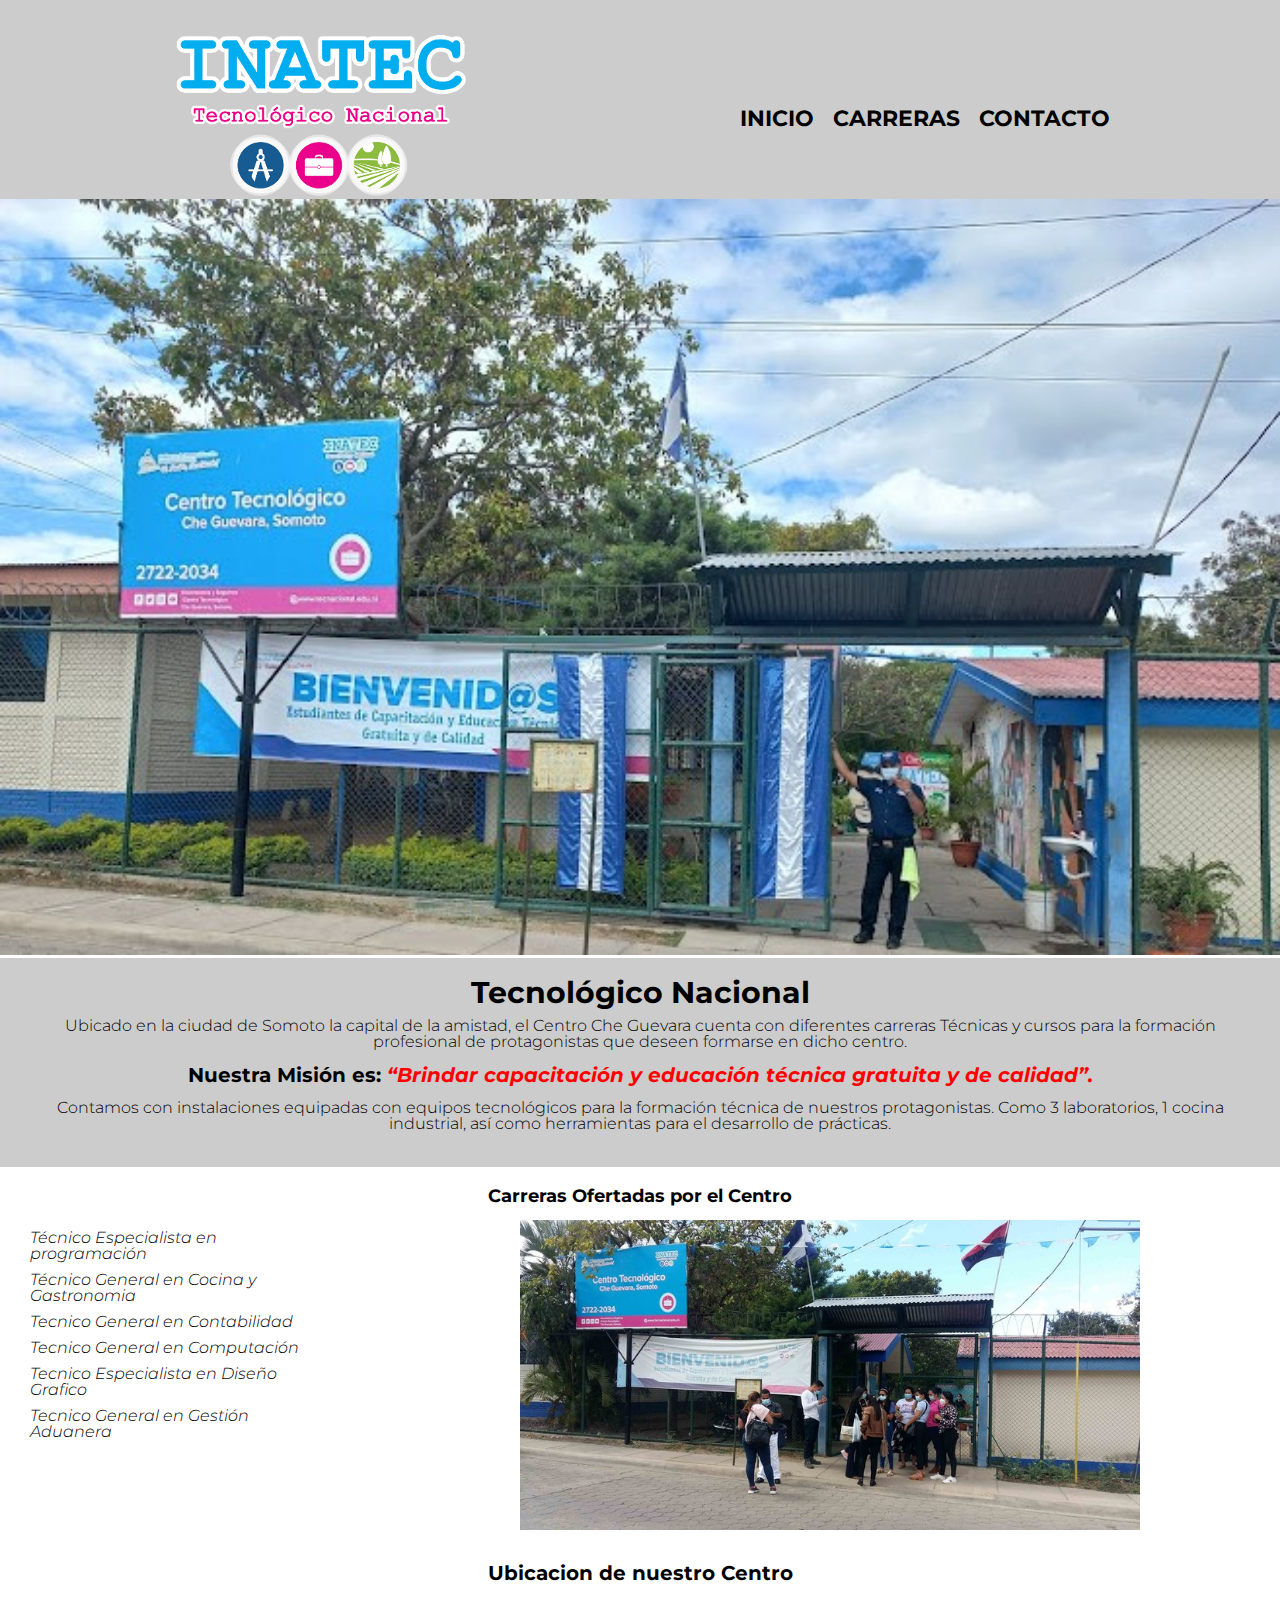
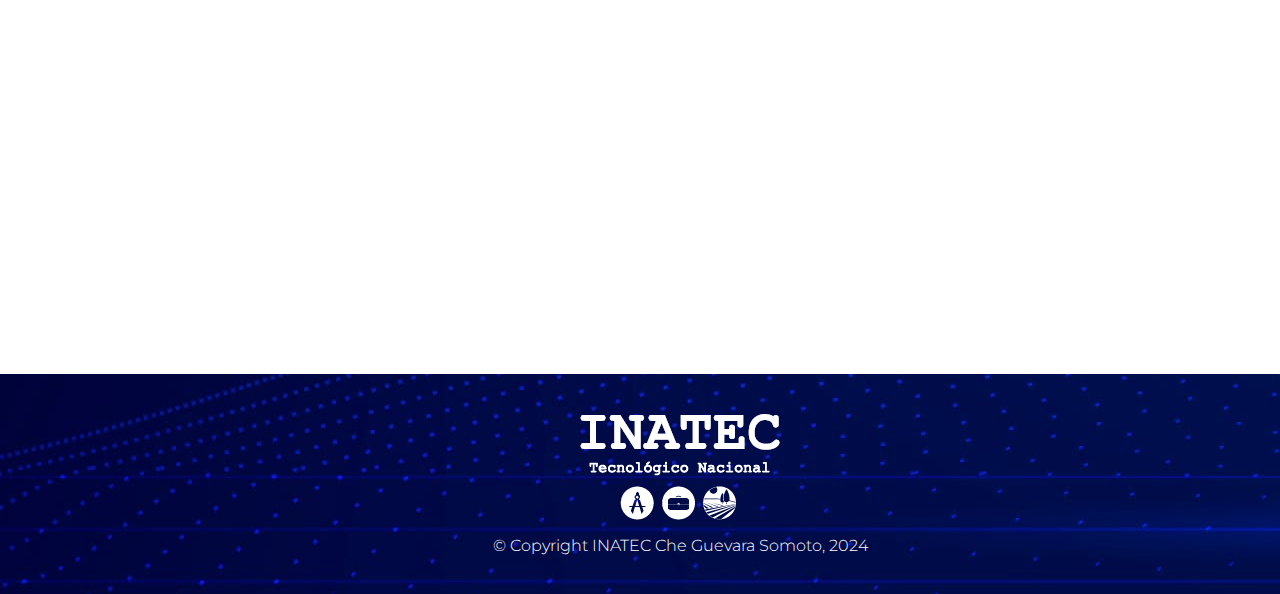
<file: index.html>
<!DOCTYPE html>

<html lang="es">
    <head>
        <meta charset="UTF-8">
        <title>Tecnologico Nacional</title>
        <link rel="stylesheet" href="reset.css">
        <link rel="preconnect" href="https://fonts.googleapis.com">
        <link rel="preconnect" href="https://fonts.gstatic.com" crossorigin>
        <link href="https://fonts.googleapis.com/css2?family=Montserrat:ital,wght@0,100..900;1,100..900&display=swap" rel="stylesheet">
        
        <link rel="stylesheet" href="style.css">
    </head>

    <body>

        <header class="encabezado">
            <div class="cajaNav">
                <img src="img/logo.png" alt="Logo de Inatec">

                <nav>
                    <ul>
                        <li><a href="index.html">Inicio</a></li>
                        <li><a href="carreras.html">Carreras</a></li>
                        <li><a href="contacto.html">Contacto</a></li>
                    </ul>
                </nav>
            </div>
           

        </header>



        <img class="imagenPrincipal" src="img/centro.jpg">

        <div class="principal">
            <h2 class="tituloSecundario">Tecnológico Nacional</h2>

            <p class="parrafo">Ubicado en la ciudad de Somoto la capital de la amistad, el <strong>Centro Che Guevara</strong> cuenta con diferentes carreras Técnicas y cursos para la formación profesional de protagonistas que deseen formarse en dicho centro.</p>

            <p class="parrafo"id="mision">Nuestra Misión es: <em> <strong> “Brindar capacitación y educación técnica gratuita y de calidad”.</strong> </em> </p>

            <p class="parrafo">Contamos con instalaciones equipadas con equipos tecnológicos para la formación técnica de nuestros protagonistas. Como 3 laboratorios, 1 cocina industrial, así como herramientas para el desarrollo de prácticas.</p>
        </div>

        <div class="ofertas">
            <h3 class="tituloOfertas">Carreras Ofertadas por el Centro</h3>

            <ul class="listaCarreras">
                <li class="items">Técnico Especialista en programación</li>
                <li class="items">Técnico General en Cocina y Gastronomia</li>
                <li class="items">Tecnico General en Contabilidad</li>
                <li class="items">Tecnico General en Computación</li>
                <li class="items">Tecnico Especialista en Diseño Grafico</li>
                <li class="items">Tecnico General en Gestión Aduanera</li>
            </ul>

            <img class="imagenCarreras" src="img/carreras.jpg" alt="">
           
        </div>
        <div class="contenedorMapa"> 
            <h2 class="tituloMapa">Ubicacion de nuestro Centro</h2>
                <iframe src="https://www.google.com/maps/embed?pb=!1m18!1m12!1m3!1d3879.863350119656!2d-86.58713002618033!3d13.482516803473704!2m3!1f0!2f0!3f0!3m2!1i1024!2i768!4f13.1!3m3!1m2!1s0x8f71dfd6db8986ad%3A0x463698978fb5ee04!2sCentro%20Tecnol%C3%B3gico%20Che%20Guevara%2C%20Somoto.!5e0!3m2!1ses-419!2sni!4v1709052784159!5m2!1ses-419!2sni" width="600" height="350" style="border:0;" allowfullscreen="" loading="lazy" referrerpolicy="no-referrer-when-downgrade"></iframe>



        </div>
  
        <footer>
            <img src="img/logoBlanco.png" alt="">
            <p class="copyright">&copy; Copyright INATEC Che Guevara Somoto, 2024</p>
        </footer>
  
    </body>


</html>
</file>
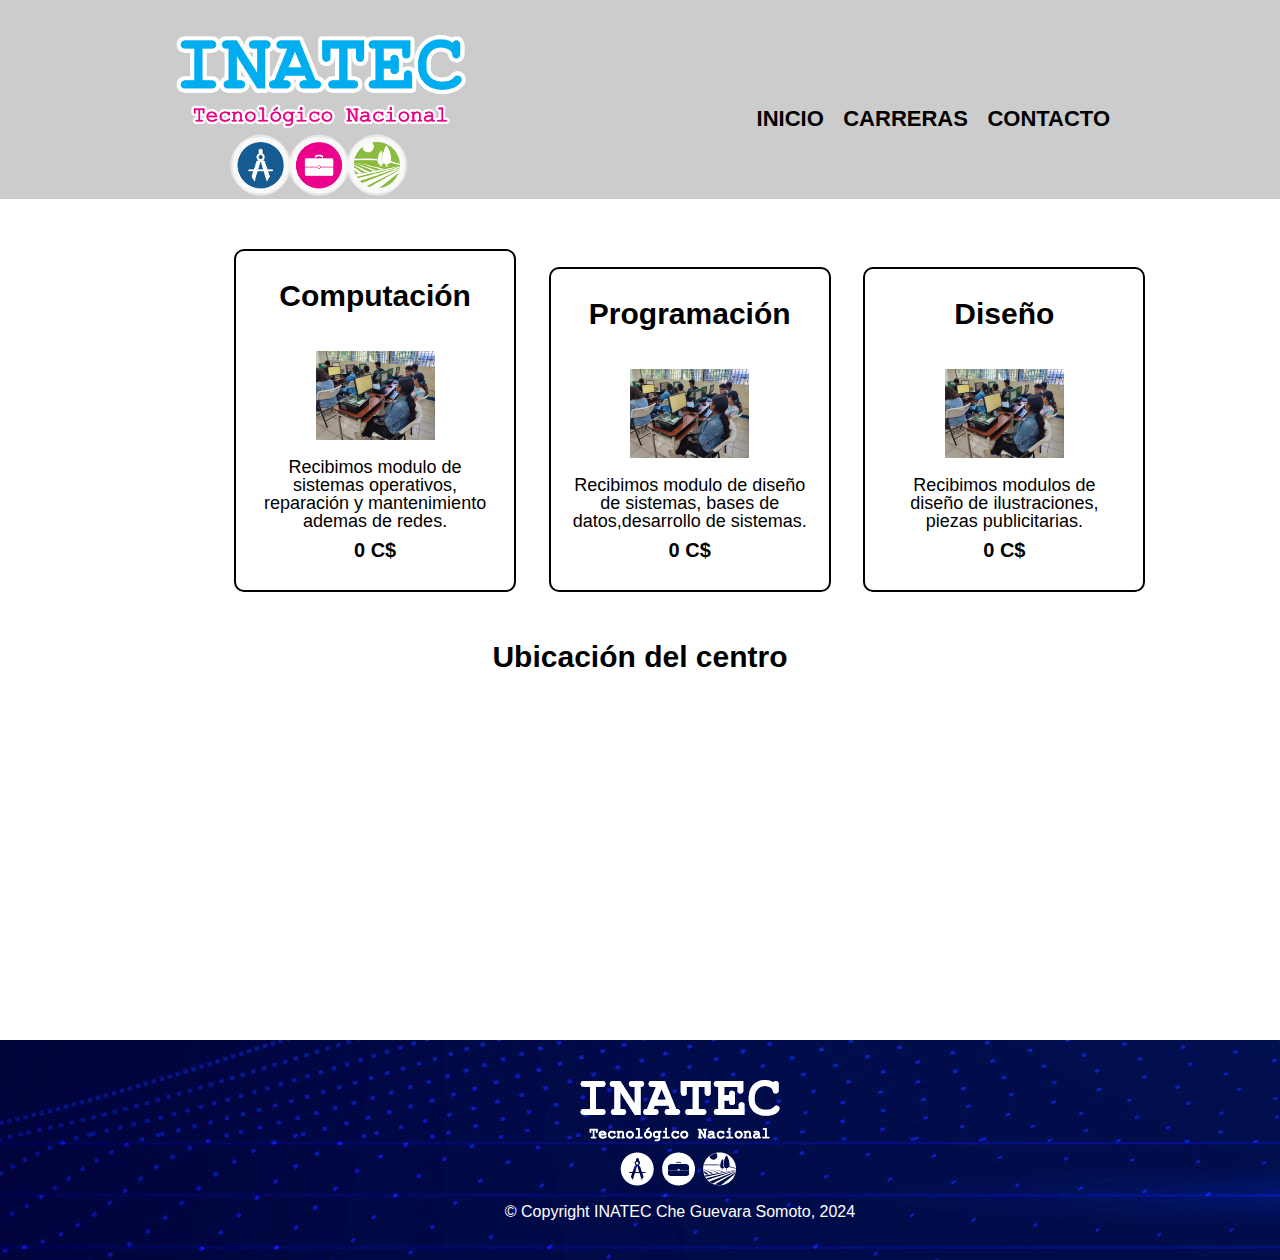
<file: carreras.html>
<!DOCTYPE html>

<html lang="es">
    <head>
        <meta charset="UTF-8">
        <title>Carreras</title>
        <link rel="shortcut icon" href="img/logo.png">
        <link rel="stylesheet" href="reset.css">
        <link rel="stylesheet" href="style.css">

    </head>


    <body>
        <header class="encabezado">
            <div class="cajaNav">
                <img src="img/logo.png" alt="">

                <nav>
                    <ul>
                        <li><a href="index.html">Inicio</a></li>
                        <li><a href="carreras.html">Carreras</a></li>
                        <li><a href="contacto.html">Contacto</a></li>
                    </ul>
                </nav>
            </div>

        </header>

        <main>


            <ul class="carreras">
                <li>
                    <h2>Computación</h2>
                    <img class="imagenCarreras" src="img/computacion.jpg" alt="">
                    <p class="textoDescripcion">Recibimos modulo de sistemas operativos, reparación y mantenimiento ademas de redes.
                    </p>
                    <p class="textoPrecio">0 C$</p>
                </li>

                <li>
                    <h2>Programación</h2>
                    <img class="imagenCarreras" src="img/computacion.jpg" alt="">
                    <p class="textoDescripcion">Recibimos modulo de diseño de sistemas, bases de datos,desarrollo de sistemas.</p>
                    <p class="textoPrecio">0 C$</p>
                </li>

                <li>
                    <h2>Diseño</h2>
                    <img class="imagenCarreras" src="img/computacion.jpg" alt="">
                    <p class="textoDescripcion">Recibimos modulos de diseño de ilustraciones, piezas publicitarias. </p>
                    <p class="textoPrecio">0 C$</p>
                </li>




            </ul>
            
                
            <div class="ubicacion">
                <h2 class="tituloUbicacion">Ubicación del centro</h2>
                
                <iframe src="https://www.google.com/maps/embed?pb=!1m18!1m12!1m3!1d3879.863350119656!2d-86.58713002618033!3d13.482516803473704!2m3!1f0!2f0!3f0!3m2!1i1024!2i768!4f13.1!3m3!1m2!1s0x8f71dfd6db8986ad%3A0x463698978fb5ee04!2sCentro%20Tecnol%C3%B3gico%20Che%20Guevara%2C%20Somoto.!5e0!3m2!1ses-419!2sni!4v1709052784159!5m2!1ses-419!2sni" width="600" height="350" style="border:0;" allowfullscreen="" loading="lazy" referrerpolicy="no-referrer-when-downgrade"></iframe>

              


            </div>





        </main>

        <footer>
            <img src="img/logoBlanco.png" alt="">
            <p class="copyright">&copy; Copyright INATEC Che Guevara Somoto, 2024</p>
        </footer>


    </body>


</html>
</file>
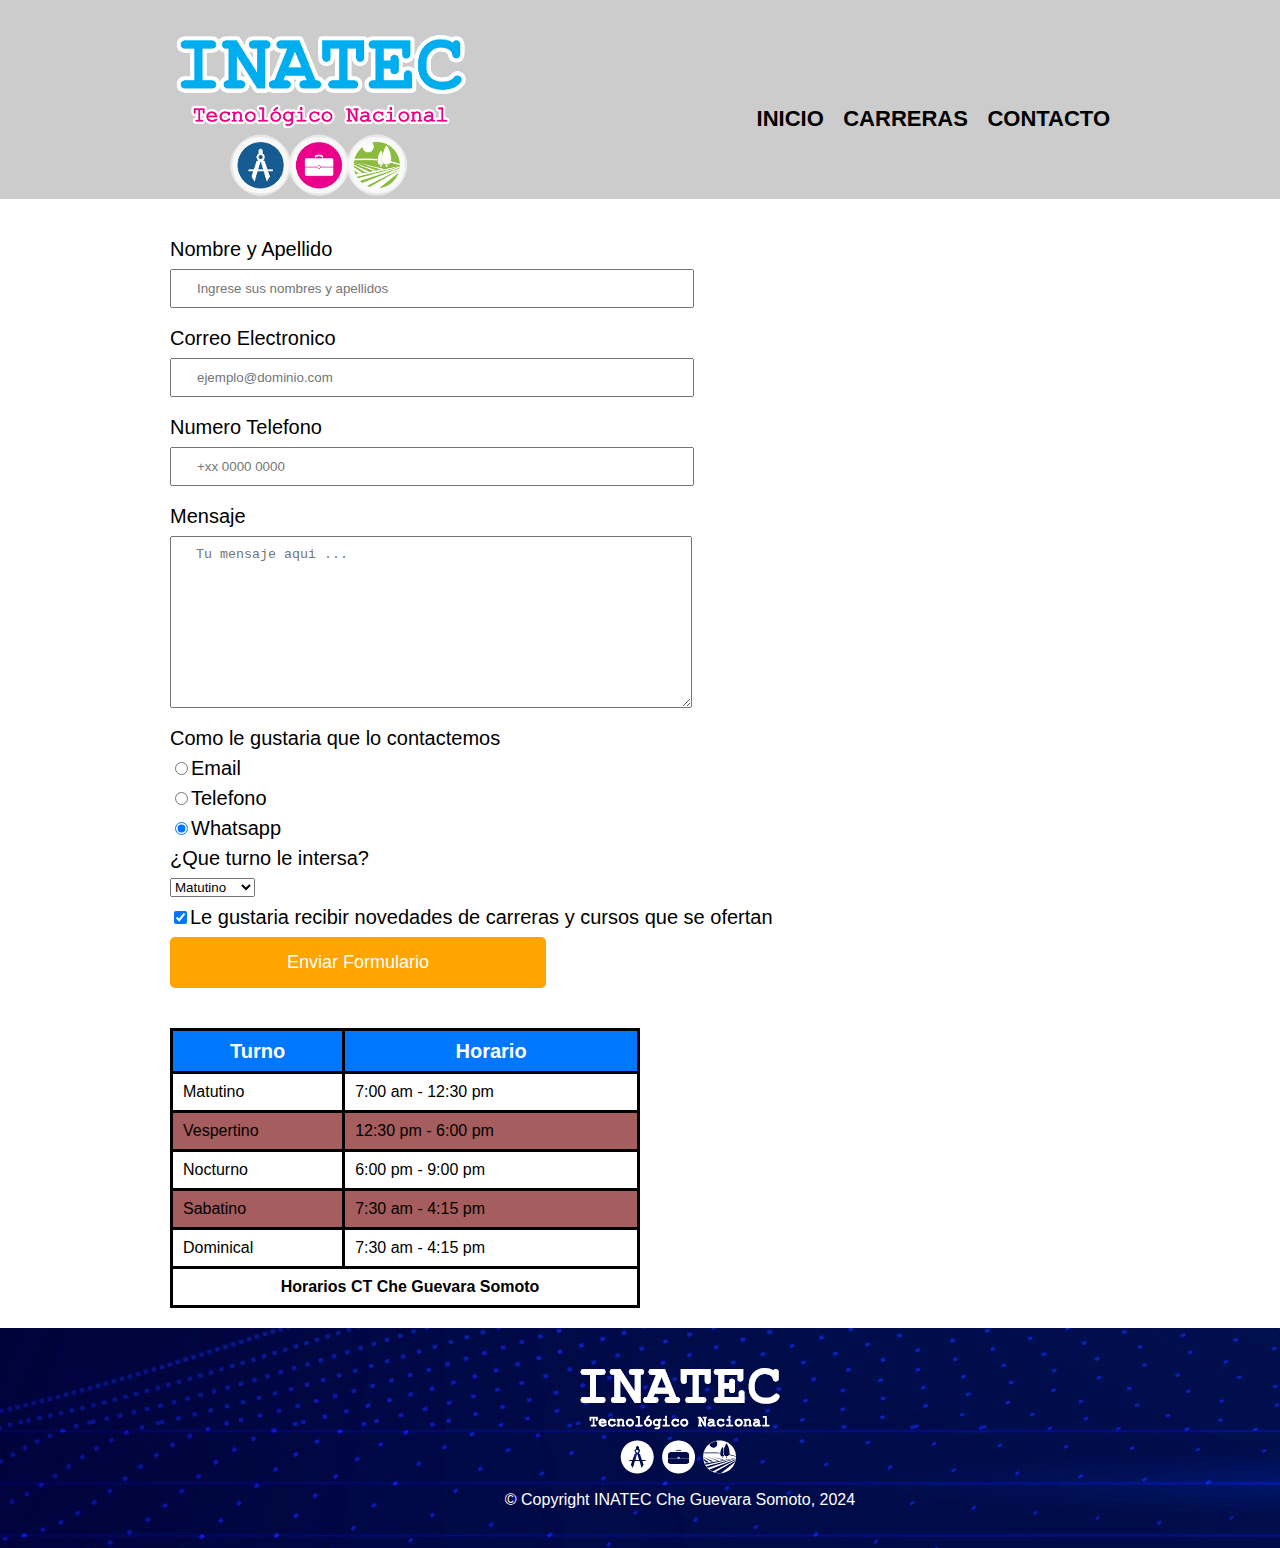
<file: contacto.html>
<!DOCTYPE html>

<html lang="es">
    <head>
        <meta charset="UTF-8">
        <title>Contacto</title>
        <link rel="shortcut icon" href="img/logo.png">
        <link rel="stylesheet" href="reset.css">
        <link rel="stylesheet" href="style.css">

    </head>


    <body>
        <header class="encabezado">
            <div class="cajaNav">
                <img src="img/logo.png" alt="Logo de Inatec">

                <nav>
                    <ul>
                        <li><a href="index.html">Inicio</a></li>
                        <li><a href="carreras.html">Carreras</a></li>
                        <li><a href="contacto.html">Contacto</a></li>
                    </ul>
                </nav>
            </div>

        </header>

        <main>

            <form>

                <fieldset>
                    <label for="nombreApellido">Nombre y Apellido</label>
                    <input class="input-datos-generales" id="nombreApellido" type="text" placeholder="Ingrese sus nombres y apellidos">

                    <label for="correoElectonico">Correo Electronico</label>
                    <input class="input-datos-generales" type="email" id="correoElectonico" placeholder="ejemplo@dominio.com">

                    <label for="telefono">Numero Telefono</label>
                    <input class="input-datos-generales" id="telefono" type="tel" placeholder="+xx 0000 0000">

                    <label for="mensaje">Mensaje</label>
                    <textarea  placeholder="Tu mensaje aqui ..." class="input-datos-generales" id="mensaje" cols="70" rows="10"></textarea>

                </fieldset>

                <fieldset>

                    <legend>Como le gustaria que lo contactemos</legend>

                    <label for="radio-email"><input name="forma-contacto" id="radio-email" value="Email" type="radio">Email</label>
                    

                    <label for="radio-telefono"><input name="forma-contacto" id="radio-telefono" value="Telefono" type="radio">Telefono</label>
                    

                    <label for="radio-whatsapp"><input name="forma-contacto" id="radio-whatsapp" value="Whatsapp" checked type="radio">Whatsapp</label>

                </fieldset>
                
                <fieldset>
                <legend>¿Que turno le intersa?</legend>
                    <select id="turno">
                        <option value="matutino">Matutino</option>
                        <option value="vespertino">Vespertino</option>
                        <option value="nocturno">Nocturno</option>
                        <option value="sabatino" >Sabatino</option>
                        <option value="dominical">Dominical</option>
                    </select>
                </fieldset>
              
            

        
                <label><input checked type="checkbox">Le gustaria recibir novedades de carreras y cursos que se ofertan</label>




                <input class="enviar" type="submit" value="Enviar Formulario">




            </form>

            <table>
                <thead>
                    <tr>
                        <th>Turno</th>
                        <th>Horario</th>
                    </tr>
                </thead>

                <tbody>
                    <tr>
                        <td>Matutino</td>
                        <td>7:00 am - 12:30 pm</td>
                    </tr>

                    <tr>
                        <td>Vespertino</td>
                        <td>12:30 pm - 6:00 pm</td>
                    </tr>

                    <tr>
                        <td>Nocturno</td>
                        <td>6:00 pm - 9:00 pm</td>
                    </tr>

                    <tr>
                        <td>Sabatino</td>
                        <td>7:30 am - 4:15 pm</td>
                    </tr>

                    <tr>
                        <td>Dominical</td>
                        <td>7:30 am - 4:15 pm</td>
                    </tr>
                </tbody>

                <tfoot>
                    <tr >
                        <td colspan="2" class="textoPie">Horarios CT Che Guevara Somoto</td>
                    </tr>

                </tfoot>


            </table>



            


        </main>

        <footer>
            <img src="img/logoBlanco.png" alt="">
            <p class="copyright">&copy; Copyright INATEC Che Guevara Somoto, 2024</p>
        </footer>


    </body>


</html>
</file>
<file: style.css>
body{
    font-family: "Montserrat", sans-serif; 
    font-weight:300;
    font-style: normal;
}

.encabezado{
    background-color: #CCCCCC;
    padding-top: 20px;
}

.cajaNav{
    width: 940px;
    margin: 0 auto;
    position: relative;
}

nav{
    position: absolute;
    top: 88px;
    right: 0;
}

nav li {
    display: inline;
    margin-left: 15px;
}

nav a{
    text-decoration: none;
    color: black;
    text-transform: uppercase;
    font-size: 22px;
    font-weight: bold;

}

nav a:hover{
    color: #c78c19;
    text-decoration: underline;
}

.carreras{
    width: 940px;
    margin: 0 auto;
    padding: 50px;
}

.carreras li{
    display: inline-block;
    text-align: center;
    width: 30%;
    margin: 0 1.5%;
    padding: 30px 20px;
    box-sizing: border-box;
    border-color: black;
    border-width: 2px;
    border-style: solid;
    border-radius: 10px;
}

.carreras li:hover{
    border-color: #c78c19;
    
}

.carreras li:active{
    border-color: green;
}



.carreras h2{
    font-size: 30px;
    font-weight: bold;
    padding-bottom: 40px;
   
}

.carreras li:hover h2{
    font-size: 33px;
}



.textoDescripcion{
    font-size: 18px;
    padding-top: 15px;
}

.textoPrecio{
    font-size: 20px;
    font-weight: bold;
    margin-top: 10px;
}



.imagenCarreras{
    width: 90%;
}

.ubicacion{
    text-align: center;
}

.tituloUbicacion{
    font-weight: bold;
    font-size: 30px;
    margin-bottom: 15px;
}


footer{
    background: url(img/fondoFooter.jpg);
    text-align: center;
    padding: 40px;
    position: absolute;
    width: 100%;
    
}


.copyright{
    color: #FFFFFF;
   margin-top: 15px;
}

main{
    width: 940px;
    margin: 0 auto;
}

form label, form legend{
    display: block;
    font-size: 20px;
    margin-bottom: 10px;
}

.input-datos-generales{
    display: block;
    margin-bottom: 20px;
    padding-top: 10px;
    padding-bottom: 10px;
    padding-right: 25px;
    padding-left: 25px;
    width: 50%;
}

form{
    margin-top: 40px;
    margin-bottom: 40px;
   
}

.enviar{
    padding-top: 15px;
    padding-bottom: 15px;
    width: 40%;
    font-size: 18px;
    color: white;
    border-radius: 5px;
    background-color: orange;
    border: none;
    transition: 1s background;
    transition: 1s transform;
}

.enviar:hover{
    background-color: darkorange;
    cursor: pointer;
    transform: scale(1.2);
}

form select{
    margin-bottom: 10px;
}
table{
    width:50%;
    margin-bottom:20px;
    
}
table thead{
    background-color: #0077ff;
    color:white;
    font-weight: bold;
    font-size: 20px;}
th{
    padding: 10px 0 10px 0px;
}
table,th,td{
    border:3px solid black;
}
td{
    padding: 10px 0px 10px 10px;
}
tr:nth-child(even){
    background-color:#a55d5d;
}
.textoPie{
    border:none;
    text-align: center;
    font-weight: bold;
}
/* Estilo para nuestra pagina Index  */
.imagenPrincipal{
    width:100%;
}
.principal{
    background: #CCCCCC;
    padding: 20px;
}

.tituloSecundario{
    text-align: center;
    font-weight: bold;
    font-size: 30px;
    margin-bottom:10px;
}

p{
    text-align: center;

}
.parrafo{
    text-align: center;
    margin-bottom:15px;
}

#mision{
    font-size: 20px;
    font-weight: bold;
}

#mision em{
    font-style: italic;
}
em strong{
    color: red;
}

.ofertas{
    background-color: white;
    padding: 20px;
}

.tituloOfertas{
    text-align: center;
    font-weight:bold;
    font-size: 18px;
    margin-bottom:15px;
}

.listaCarreras{
    display: inline-block;
    vertical-align: top;
    width: 25%;
    margin-right: 15%;
}

.items{
    font-style: italic;
    margin: 10px;
}

.imagenCarreras{
    width: 50%;
}
.contenedorMapa{
    text-align: center;
    margin:10px 0 20px 0px;
}

.tituloMapa{
font-size: 20px;
text-align: center;
font-weight:bold;
margin-bottom: 18px;

}
</file>
